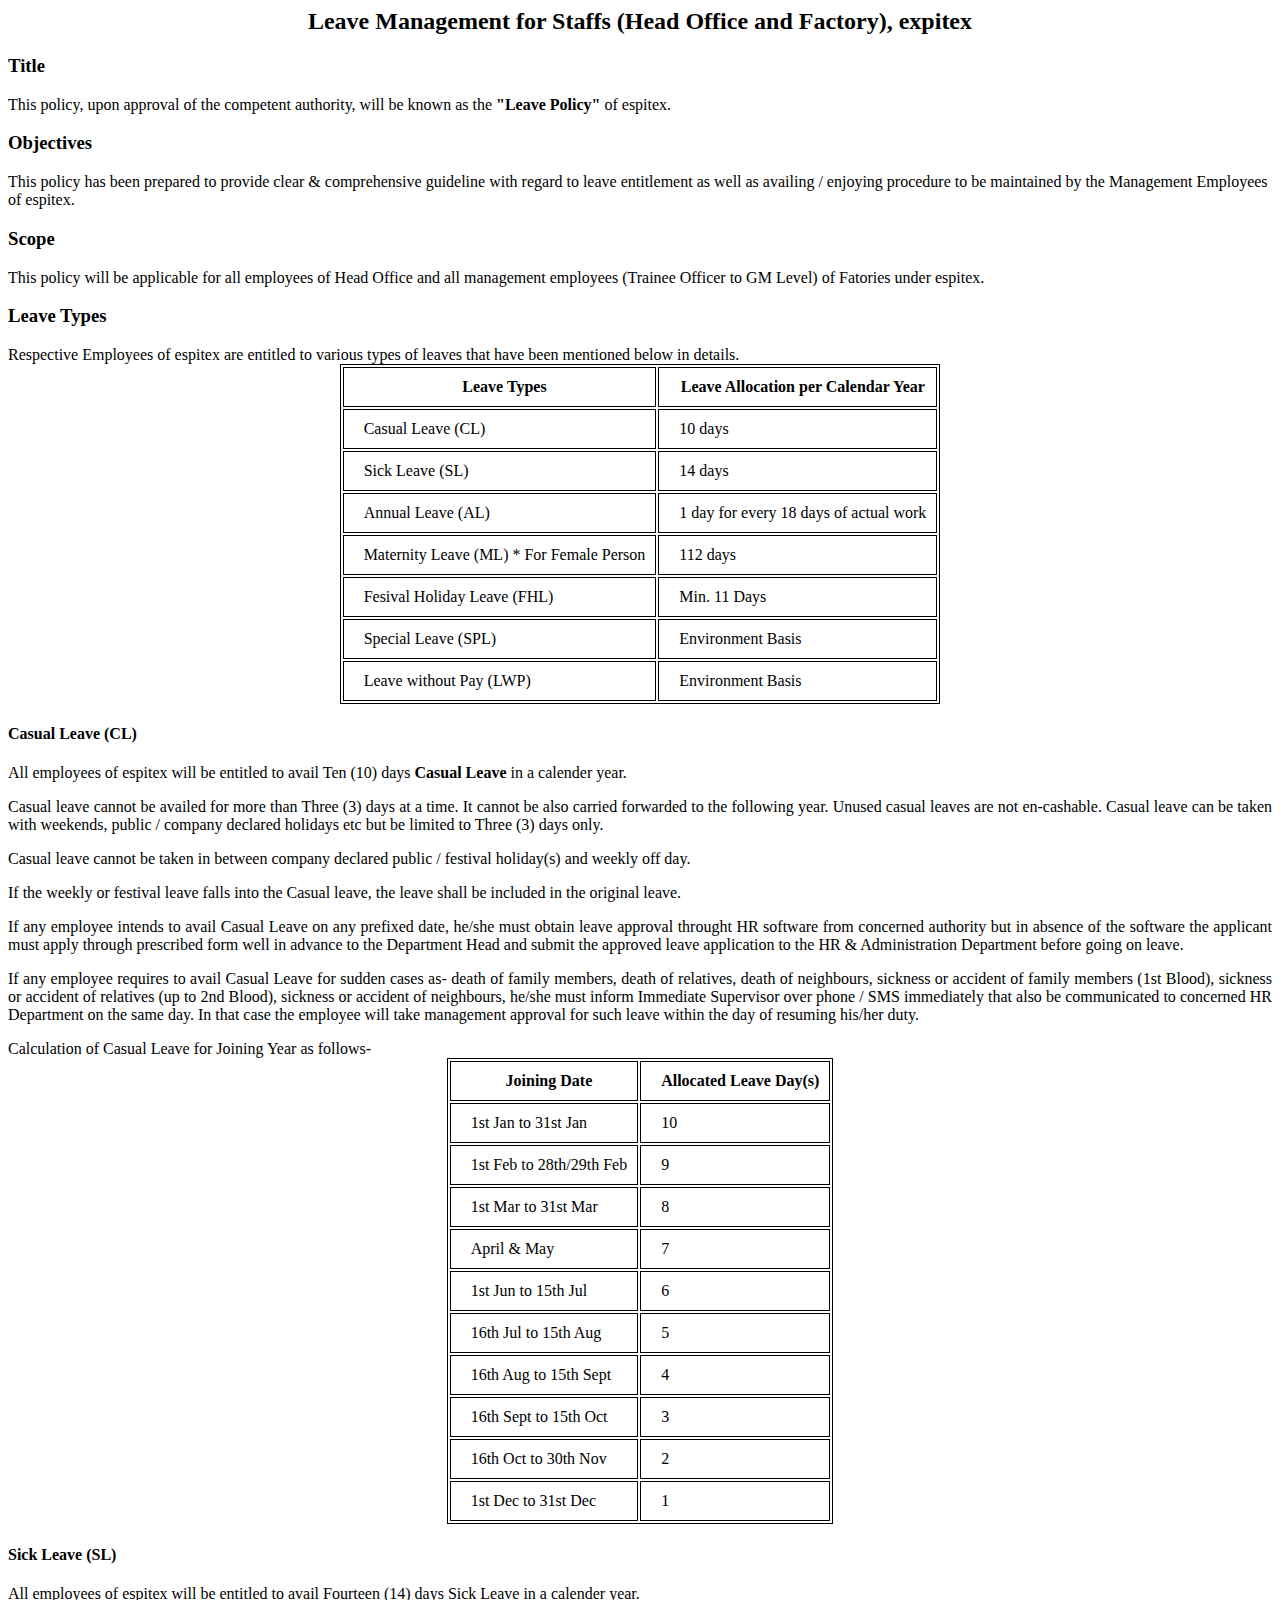
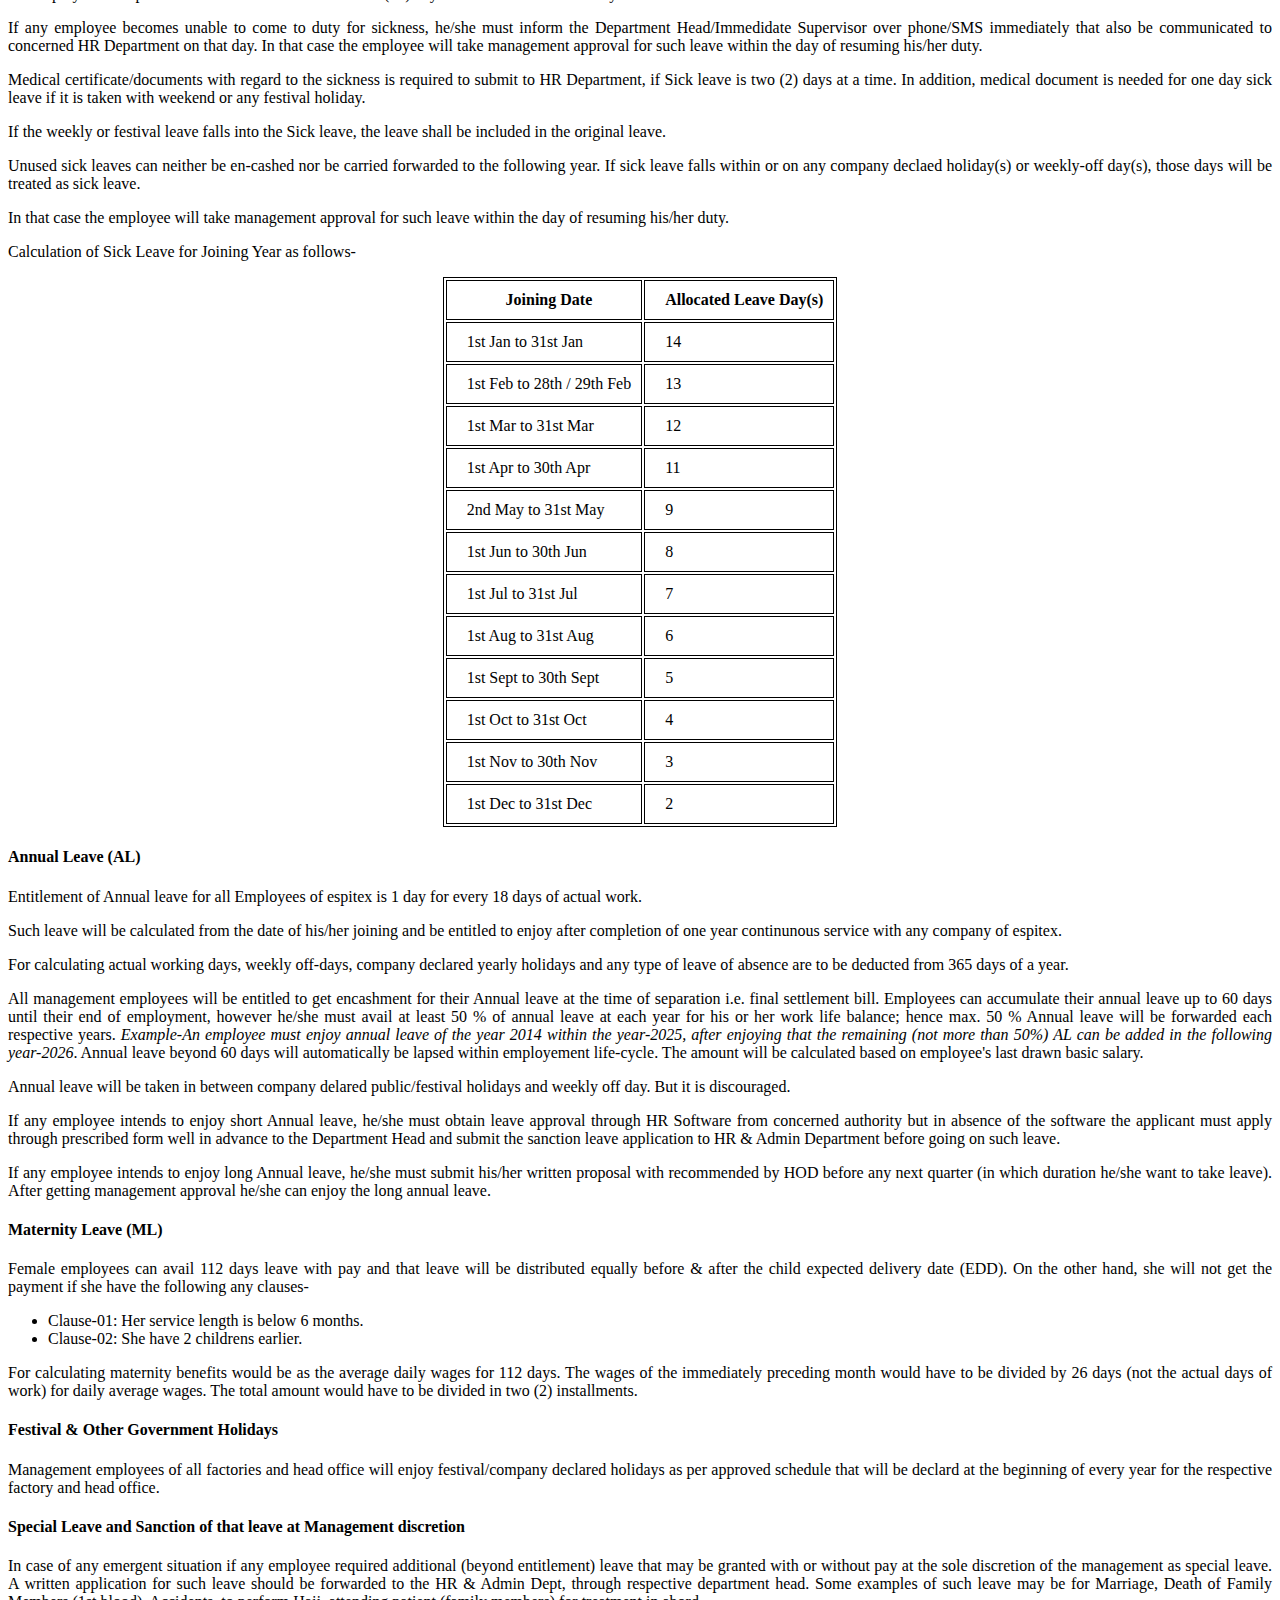
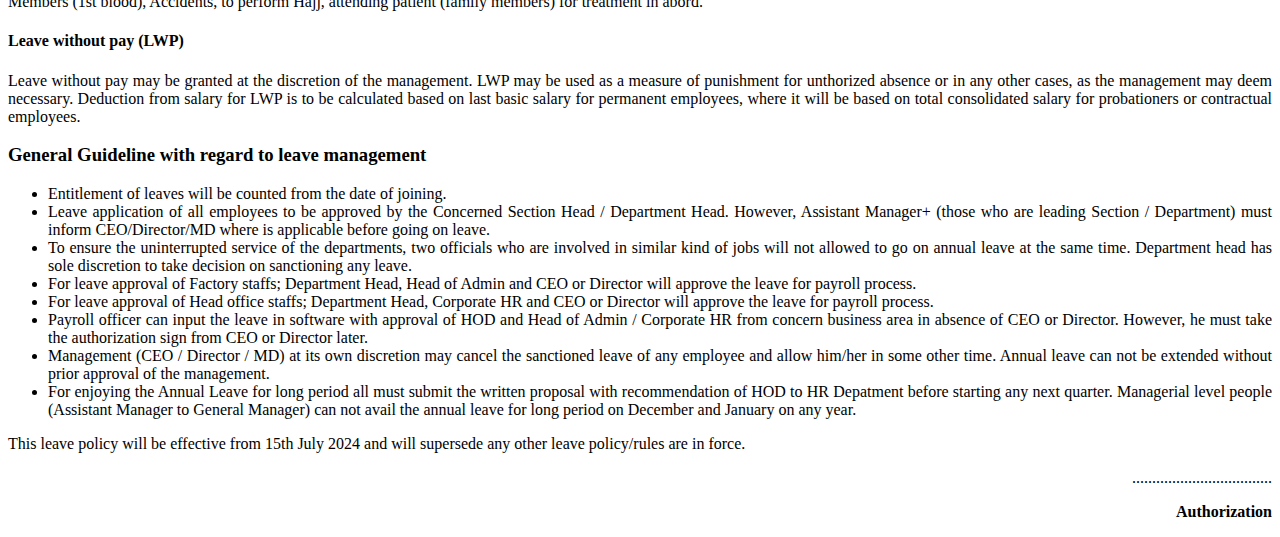
<file: attendance-management-policy-espitex.html>
<html>

 <head>
  <title>Attendance Management</title>
  <link rel="stylesheet"
  href="attendancestyles.css">
 </head>
  
 <body>
 <div class="z">
   <h2>Leave Management for Staffs (Head Office and Factory), expitex</h2>
</div>
   <div class="a">
    <h3>Title</h3>
              <p> This policy, upon approval of the competent authority, will be known as the <strong>"Leave Policy"</strong> of espitex.</p>
   </div>

   <div class="b">
    <h3>Objectives</h3>
              <p>This policy has been prepared to provide clear & comprehensive guideline with regard to leave entitlement as well as availing / enjoying procedure to be maintained by the Management Employees of espitex.</p>
   </div>
   <div class="c"> 
     <h3>Scope</h3>
         <p>This policy will be applicable for all employees of Head Office and all management employees (Trainee Officer to GM Level) of Fatories under espitex. </p>
   </div> 
   <div class="d">
     <h3>Leave Types</h3>
       <p>Respective Employees of espitex are entitled to various types of leaves that have been mentioned below in details.<br>
       <table class="center">
         <tr>
            <th>Leave Types</th>
            <th>Leave Allocation per Calendar Year</th>
         </tr>
         <tr>
            <td>Casual Leave (CL)</td>
            <td>10 days</td>
         </tr>
         <tr>
            <td>Sick Leave (SL)</td>
            <td>14 days</td>
         </tr>
         <tr>
            <td>Annual Leave (AL)</td>
            <td>1 day for every 18 days of actual work</td>
         </tr>
         <tr>
            <td>Maternity Leave (ML) * For Female Person</td>
            <td>112 days</td>
         </tr>
      
         <tr>
            <td>Fesival Holiday Leave (FHL)</td>
            <td>Min. 11 Days</td>
         </tr>
         <tr>
            <td>Special Leave (SPL)</td>
            <td>Environment Basis</td>
         </tr>
         <tr>
            <td>Leave without Pay (LWP)</td>
            <td>Environment Basis</td>
         </tr>
       </table>
</div>
<div class="e">
  <h4>Casual Leave (CL)</h4> 
    <p>All employees of espitex will be entitled to avail Ten (10) days <strong>Casual Leave</strong> in a calender year.</p>
    <p>Casual leave cannot be availed for more than Three (3) days at a time. It cannot be also carried forwarded to the following year. Unused casual leaves are not en-cashable. Casual leave can be taken with weekends, public / company declared holidays etc but be limited to Three (3) days only.<p>
    <p>Casual leave cannot be taken in between company declared public / festival holiday(s) and weekly off day.</P> 
    <p>If the weekly or festival leave falls into the Casual leave, the leave shall be included in the original leave.</p>
    <p>If any employee intends to avail Casual Leave on any prefixed date, he/she must obtain leave approval throught HR software from concerned authority but in absence of the software the applicant must apply through prescribed form well in advance to the Department Head and submit the approved leave application to the HR & Administration Department before going on leave.</p>
    <p>If any employee requires to avail Casual Leave for sudden cases as- death of family members, death of relatives, death of neighbours, sickness or accident of family members (1st Blood), sickness or accident of relatives (up to 2nd Blood), sickness or accident of neighbours, he/she must inform Immediate Supervisor over phone / SMS immediately that also be communicated to concerned HR Department on the same day. In that case the employee will take management approval for such leave within the day of resuming his/her duty.</p>
    <p>Calculation of Casual Leave for Joining Year as follows-
    <table class="center">
          <tr>
              <th>Joining Date</th>
              <th>Allocated Leave Day(s)</th>
          </tr>
          <tr>
              <td>1st Jan to 31st Jan</td>
              <td>10</td>
          </tr>
          <tr>
              <td>1st Feb to 28th/29th Feb</td>
              <td>9</td>
          </tr>
          <tr>
              <td>1st Mar to 31st Mar</td>
              <td>8</td>
           </tr>
           <tr>
              <td>April & May</td>
              <td>7</td>
           </tr>
           <tr>
              <td>1st Jun to 15th Jul</td>
              <td>6</td>
           </tr>
           <tr>
              <td>16th Jul to 15th Aug</td>
              <td>5</td>
           </tr>
           <tr>
              <td>16th Aug to 15th Sept</td>
              <td>4</td>
           </tr>
           <tr>
              <td>16th Sept to 15th Oct</td>
              <td>3</td>
           </tr>
           <tr>
              <td>16th Oct to 30th Nov</td>
              <td>2</td>
            </tr>
            <tr>
              <td>1st Dec to 31st Dec</td>
              <td>1</td>
             </tr>
    </table>
</div>
<div class="f">
    <h4>Sick Leave (SL)</h4>
    <p>All employees of espitex will be entitled to avail Fourteen (14) days Sick Leave in a calender year.</p>
    <p>If any employee becomes unable to come to duty for sickness, he/she must inform the Department Head/Immedidate Supervisor over phone/SMS immediately that also be communicated to concerned HR Department on that day. In that case the employee will take management approval for such leave within the day of resuming his/her duty.</p>
    <p>Medical certificate/documents with regard to the sickness is required to submit to HR Department, if Sick leave is two (2) days at a time. In addition, medical document is needed for one day sick leave if it is taken with weekend or any festival holiday.</p>
    <p>If the weekly or festival leave falls into the Sick leave, the leave shall be included in the original leave.</p>
    <p>Unused sick leaves can neither be en-cashed nor be carried forwarded to the following year. If sick leave falls within or on any company declaed holiday(s) or weekly-off day(s), those days will be treated as sick leave.</p>
    <p>In that case the employee will take management approval for such leave within the day of resuming his/her duty.</p>
    <p>Calculation of Sick Leave for Joining Year as follows-</p>
    <table class="center">
          <tr>
             <th>Joining Date</th>
             <th>Allocated Leave Day(s)</th>
          </tr>
          <tr>
             <td>1st Jan to 31st Jan</td>
             <td>14</td>
           </tr>
           <tr>
              <td>1st Feb to 28th / 29th Feb</td>
              <td>13</td>
           </tr>
           <tr>
              <td>1st Mar to 31st Mar</td>
              <td>12</td>
            </tr>
            <tr>
               <td>1st Apr to 30th Apr</td>
               <td>11</td>
            </tr>
            <tr>
               <td>2nd May to 31st May</td>
               <td>9</td>
            </tr>
            <tr>
               <td>1st Jun to 30th Jun</td>
               <td>8</td>
             </tr>
             <tr>
                <td>1st Jul to 31st Jul</td>
                <td>7</td>
             </tr>
             <tr> 
                <td>1st Aug to 31st Aug</td>
                <td>6</td>
              </tr>
              <tr>
                 <td>1st Sept to 30th Sept</td>
                 <td>5</td>
               </tr>
               <tr>
                  <td>1st Oct to 31st Oct</td>
                  <td>4</td>
               </tr>
               <tr>
                  <td>1st Nov to 30th Nov</td>
                  <td>3</td>
                </tr>
                <tr>
                   <td>1st Dec to 31st Dec</td>
                   <td>2</td>
                </tr>

    </table>
</div>

<div class="g">
<h4>Annual Leave (AL)</h4>
   <p>Entitlement of Annual leave for all Employees of espitex is 1 day for every 18 days of actual work.</p>
   <p>Such leave will be calculated from the date of his/her joining and be entitled to enjoy after completion of one year continunous service with any company of espitex.</p>
   <p>For calculating actual working days, weekly off-days, company declared yearly holidays and any type of leave of absence are to be deducted from 365 days of a year.</p>
   <p>All management employees will be entitled to get encashment for their Annual leave at the time of separation i.e. final settlement bill. Employees can accumulate their annual leave up to 60 days until their end of employment, however he/she must avail at least 50 % of annual leave at each year for his or her work life balance; hence max. 50 % Annual leave will be forwarded each respective years. <em>Example-An employee must enjoy annual leave of the year 2014 within the year-2025, after enjoying that the remaining (not more than 50%) AL can be added in the following year-2026</em>. Annual leave beyond 60 days will automatically be lapsed within employement life-cycle. The amount will be calculated based on employee's last drawn basic salary.</P>
   <p>Annual leave will be taken in between company delared public/festival holidays and weekly off day. But it is discouraged.</p>
   <p>If any employee intends to enjoy short Annual leave, he/she must obtain leave approval through HR Software from concerned authority but in absence of the software the applicant must apply through prescribed form well in advance to the Department Head and submit the sanction leave application to HR & Admin Department before going on such leave.</p>
   <p>If any employee intends to enjoy long Annual leave, he/she must submit his/her written proposal with recommended by HOD before any next quarter (in which duration he/she want to take leave). After getting management approval he/she can enjoy the long annual leave.</p>
</div>

<div class="h">
    <h4>Maternity Leave (ML)</h4>
       <p>Female employees can avail 112 days leave with pay and that leave will be distributed equally before & after  the child expected delivery date (EDD). On the other hand, she will not get the payment if she have the following any clauses-
       <ul>
          <li>Clause-01: Her service length is below 6 months.</li>
          <li>Clause-02: She have 2 childrens earlier.</li>
       </ul>
       </p>
     <p>For calculating maternity benefits would be as the average daily wages for 112 days. The wages of the immediately preceding month would have to be divided by 26 days (not the actual days of work) for daily average wages. The total amount would have to be divided in two (2) installments.</p>
</div>

<div class="j">
<h4>Festival & Other Government Holidays</h4>
<p>Management employees of all factories and head office will enjoy festival/company declared holidays as per approved schedule that will be declard at the beginning of every year for the respective factory and head office.</p>
</div>

<div class="k">
<h4>Special Leave and Sanction of that leave at Management discretion</h4>
<p>In case of any emergent situation if any employee required additional (beyond entitlement) leave that may be granted with or without pay at the sole discretion of the management as special leave. A written application for such leave should be forwarded to the HR & Admin Dept, through respective department head. Some examples of such leave may be for Marriage, Death of Family Members (1st blood), Accidents, to perform Hajj, attending patient (family members) for treatment in abord.</P>
</div>

<div class="l">
    <h4>Leave without pay (LWP)</h4>
       <p>Leave without pay may be granted at the discretion of the management. LWP may be used as a measure of punishment for unthorized absence or in any other cases, as the management may deem necessary. Deduction from salary for LWP is to be calculated based on last basic salary for permanent employees, where it will be based on total consolidated salary for probationers or contractual employees.</p> 
</div>

<div class="n">
<h3>General Guideline with regard to leave management</h3>
<ul>
   <li>Entitlement of leaves will be counted from the date of joining.</li>
   <li>Leave application of all employees to be approved by the Concerned Section Head / Department Head. However, Assistant Manager+ (those who are leading Section / Department) must inform CEO/Director/MD where is applicable before going on leave.</li>
   <li>To ensure the uninterrupted service of the departments, two officials who are involved in similar kind of jobs will not allowed to go on annual leave at the same time. Department head has sole discretion to take decision on sanctioning any leave.</li>
   <li>For leave approval of Factory staffs; Department Head, Head of Admin and CEO or Director will approve the leave for payroll process.</li>
   <li>For leave approval of Head office staffs; Department Head, Corporate HR and CEO or Director will approve the leave for payroll process.</li>
   <li>Payroll officer can input the leave in software with approval of HOD and Head of Admin / Corporate HR from concern business area in absence of CEO or Director. However, he must take the authorization sign from CEO or Director later.</li>
   <li>Management (CEO / Director / MD) at its own discretion may cancel the sanctioned leave of any employee and allow him/her in some other time. Annual leave can not be extended without prior approval of the management.</li>
   <li>For enjoying the Annual Leave for long period all must submit the written proposal with recommendation of HOD to HR Depatment before starting any next quarter. Managerial level people (Assistant Manager to General Manager) can not avail the annual leave for long period on December and January on any year.</li>
</ul>
</div>

<div class="q">
<p>This leave policy will be effective from 15th July 2024 and will supersede any other leave policy/rules are in force.</P>
</div>

<div class="M">
    <p>...................................</p>
    <p><strong>Authorization</strong></p>
</div>
 </body>
</html>
</file>
<file: attendancestyles.css>
h1 {
   color: red;
}

P {
   color: black;
}
table,th,td {
    border: 1px solid black;
}
th, td {
  padding-top: 10px;
  padding-bottom: 10px;
  padding-left: 20px;
  padding-right: 10px;
}
div.z {
    text-align: Center;
}
div.m {
    text-align: right;
}
div.e {
    text-align: justify;
}
div.f {
    text-align: justify;
}
div.g {
    text-align: justify;
}
div.h {
    text-align: justify;
}
div.i {
    text-align: justify;
}
div.j {
    text-align: justify;
}
div.k {
    text-align: justify;
}
div.l {
    text-align: justify;
}
div.n {
    text-align: justify;
}
div.q {
    text-align: justify;
}
.center {
   margin-left: auto;
   margin-right: auto;
}
</file>
